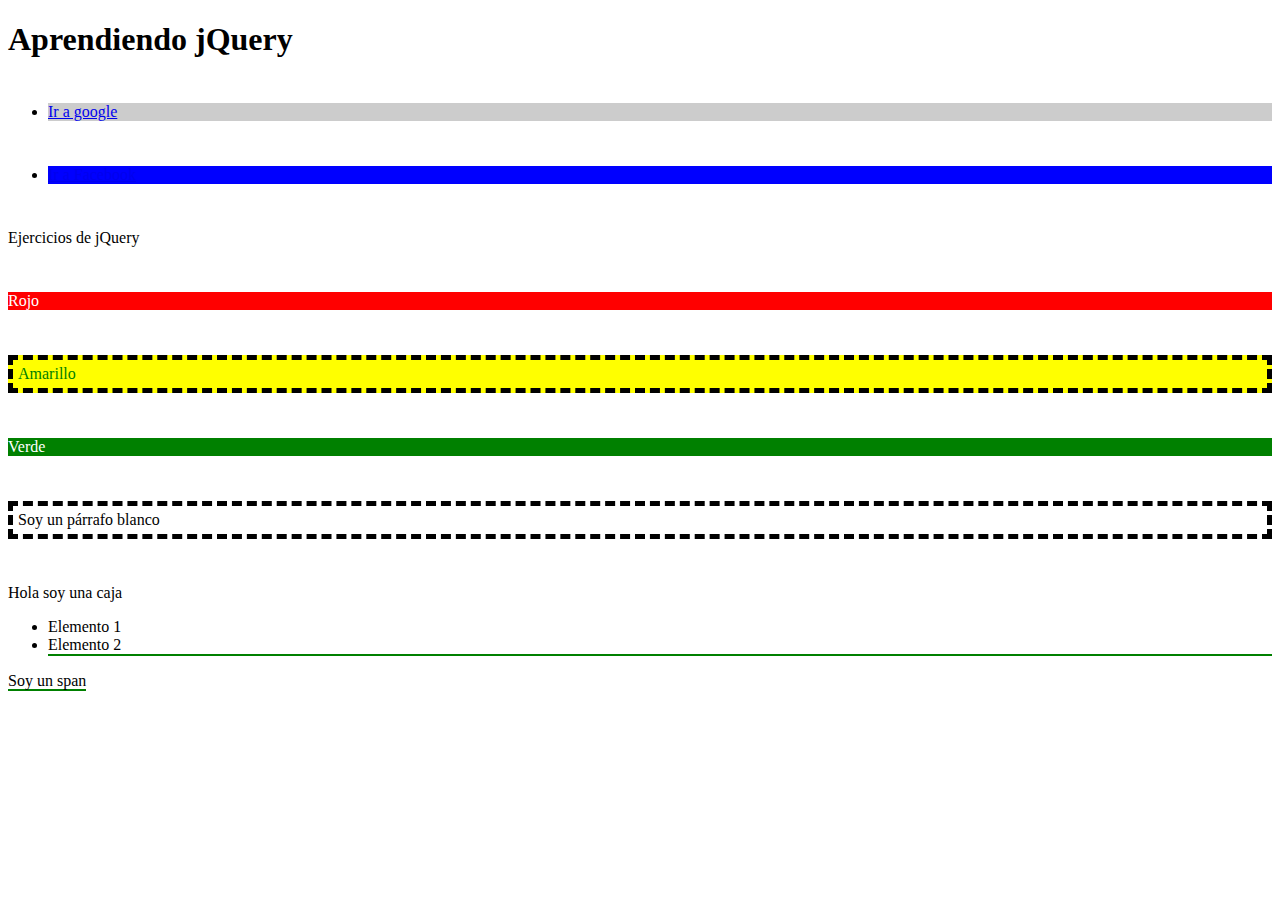
<file: aprendiendo-jquery/index.html>
<!DOCTYPE html>
<html lang="en">
  <head>
    <meta charset="UTF-8">
    <title>Aprendiendo jQuery</title>
    <script type="text/javascript" src="js/jquery-3.4.1.min.js"></script>
    <script type="text/javascript" src="js/01-selectores.js"></script>
    <style>
      .zebra{
        border:5px dashed black;
      }
      .grande{
        font-size: 30px;
      }
      .margen-superior{
        display:block;
        margin-top: 45px;
      }
      .resaltado{
        border-bottom: 2px solid green;
      }
    </style>
  </head>
  <body>
    <h1>Aprendiendo jQuery</h1>  
    <ul>
      <li><a href="https://www.google.com" title="Google">Ir a google</a></li>
      <li><a href="https://facebook.com" title="Facebook">Ir a Facebook</a></li>
    </ul>
    <p>Ejercicios de jQuery</p>
    <p id="red" class="sinBorde">Rojo</p>
    <p id="yellow" class="zebra">Amarillo</p>
    <p id="green" class="sinBorde">Verde</p>
    <p class="zebra">Soy un párrafo blanco</p>

    <div id="caja">
      <p>Hola soy una caja</p>
      <ul>
        <li>Elemento 1</li>
        <li class="resaltado">Elemento 2</li>
      </ul>
      <span class="resaltado">Soy un span</span>
    </div>
  </body>
</html>
</file>
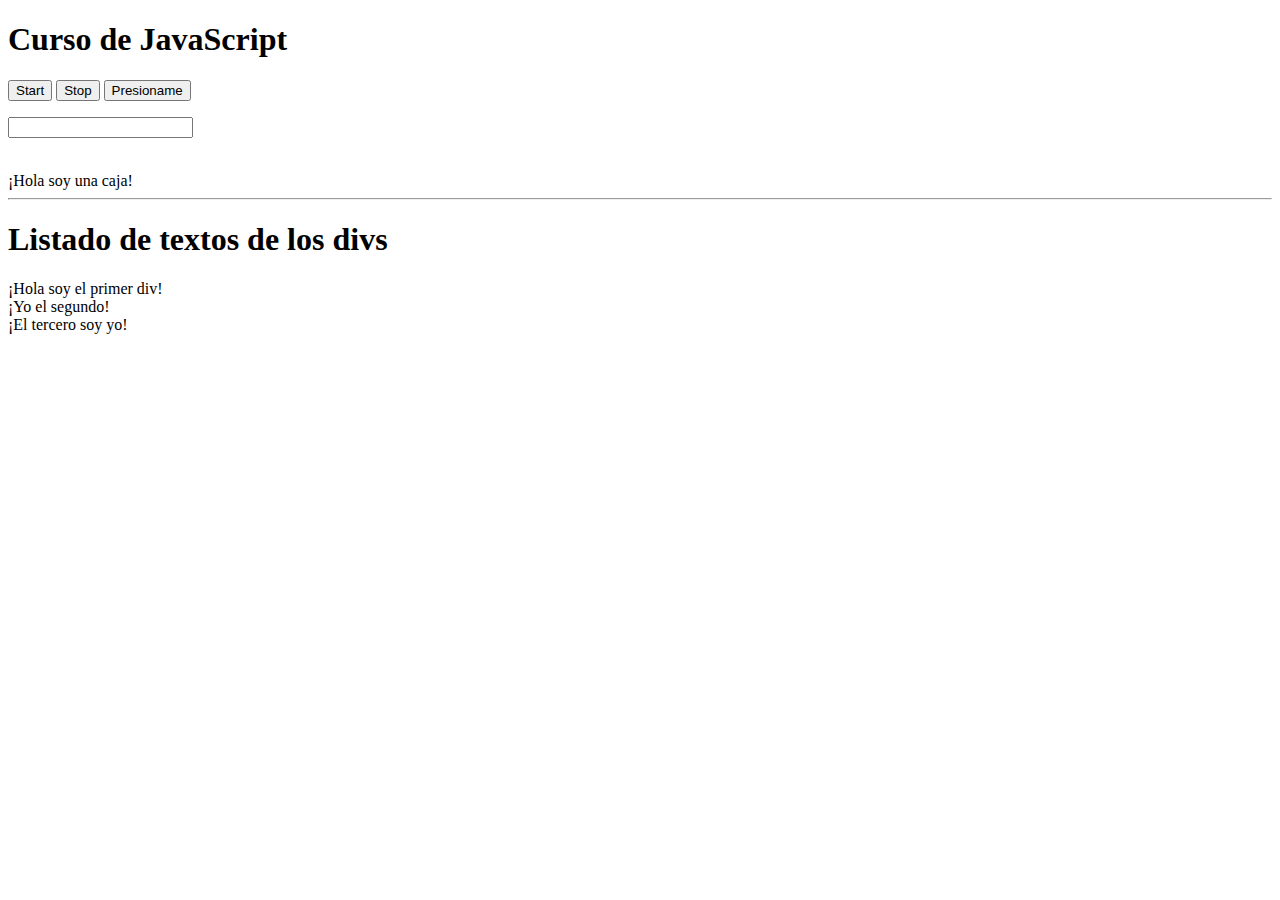
<file: jsAvanzado/index.html>
<!DOCTYPE html>
<html lang="en">
<head>
	<meta charset="UTF-8">
	<title>Curso JavaScript</title>
  <script src="js/31-timers.js"></script>
</head>
<body>
	<h1>Curso de JavaScript </h1>
  <!--<p>Segunda parte del curso</p>-->
  <p>
    <button id="start">Start</button>
    <button id="stop">Stop</button>
    <button id="boton">Presioname</button>
    <form action="">
      <input type="text" id="campo_nombre">
    </form>
  </p>

  <br>
	<div id="miCaja">¡Hola soy una caja!</div>
  <hr/>

	<section id="miSeccion">
		<h1 id="encabezado">Listado de textos de los divs</h1>
	</section>
	<div class="yellow">¡Hola soy el primer div!</div>
	<div class="red">¡Yo el segundo!</div>
	<div class="red">¡El tercero soy yo!</div>
  <!-- <script src="js/x_DOM.js"></script> -->
  <!--<script src="js/28_BOM.js"></script> -->
  <!-- <script src="js/30-eventos.js"></script> -->
</body>
</html>
</file>
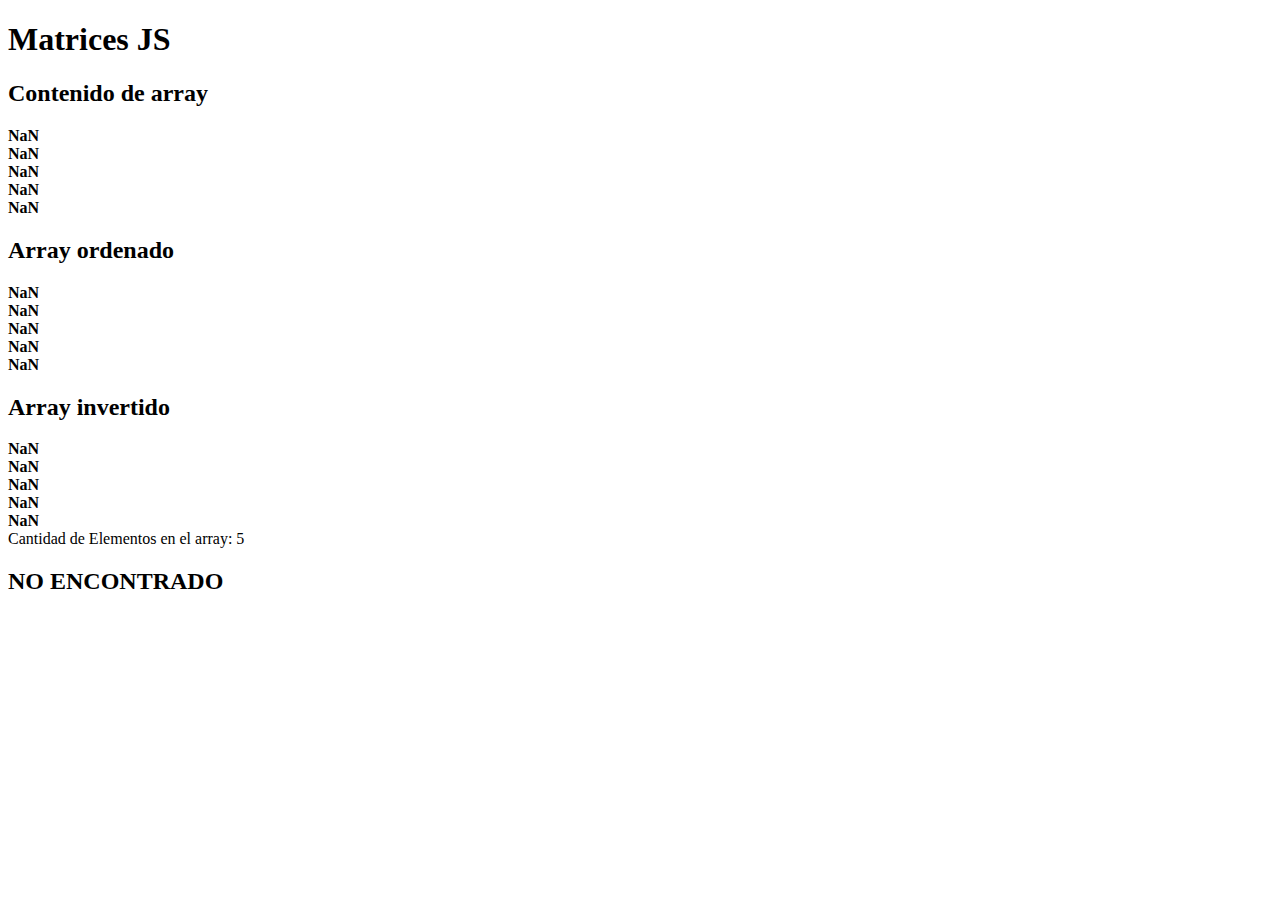
<file: jsBasico/index.html>
<!DOCTYPE html>
<html lang="en">
<head>
  <meta charset="UTF-8">
  <title>Ejercicios Arrays JS</title>
</head>
<body>
  <h1>Matrices JS</h1>
  <script src="js/27-ejercicio-arrays.js"></script>
</body>
</html>
</file>
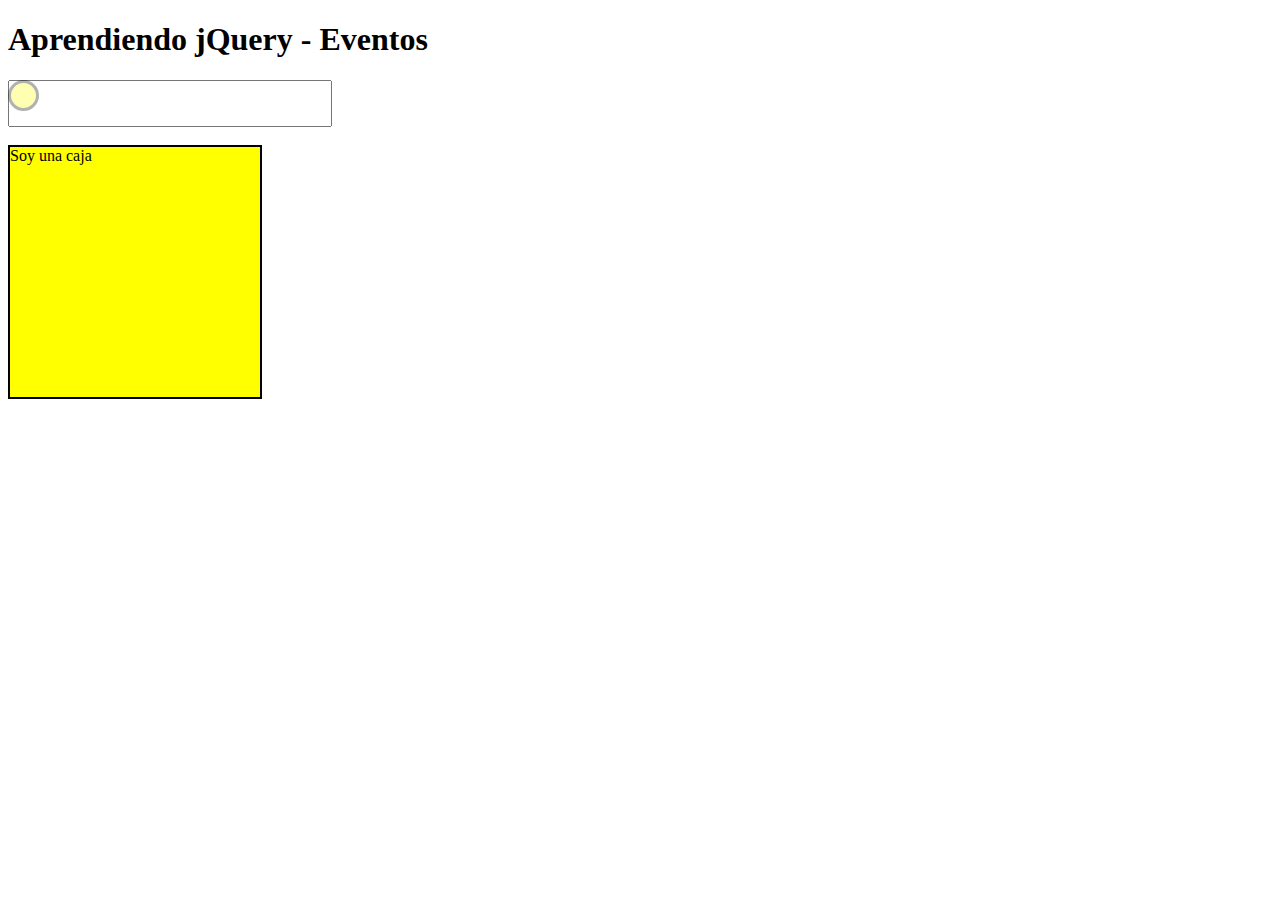
<file: aprendiendo-jquery/eventos.html>
<!DOCTYPE html>
<html lang="en">
<head>
  <meta charset="UTF-8">
  <script type="text/javascript" src="js/jquery-3.4.1.min.js"></script>
  <script type="text/javascript" src="js/02-eventos.js"></script>
  <style>
    #caja{
      width: 250px;
      height: 250px;
      border: 2px solid black;
      background: yellow;
      transition: 300ms all;
    }
    input{
      padding:10px;
      width: 300px;
      font-size: 20px;
    }
    #datos{
      border: 4px dashed black;
      padding: 10px;
      width: 250px;
      height: 50px;
      margin-top: 10px; 
      display: none;
    }
    #sigueme{
      width:25px;
      height:25px;
      position: absolute;
      display: block;
      background: yellow;
      opacity: 0.3;
      border: 3px solid black;
      border-radius: 999px;
    }
  </style>
  <title>Eventos</title>
</head>
<body>
  <h1>Aprendiendo jQuery - Eventos</h1>  
  <div id="sigueme"></div>
  <form action="">
    <input type="text" id="nombre">
  </form>
  <div id="datos"></div>
  <br>
  <div id="caja">Soy una caja</div>
</body>
</html>
</file>
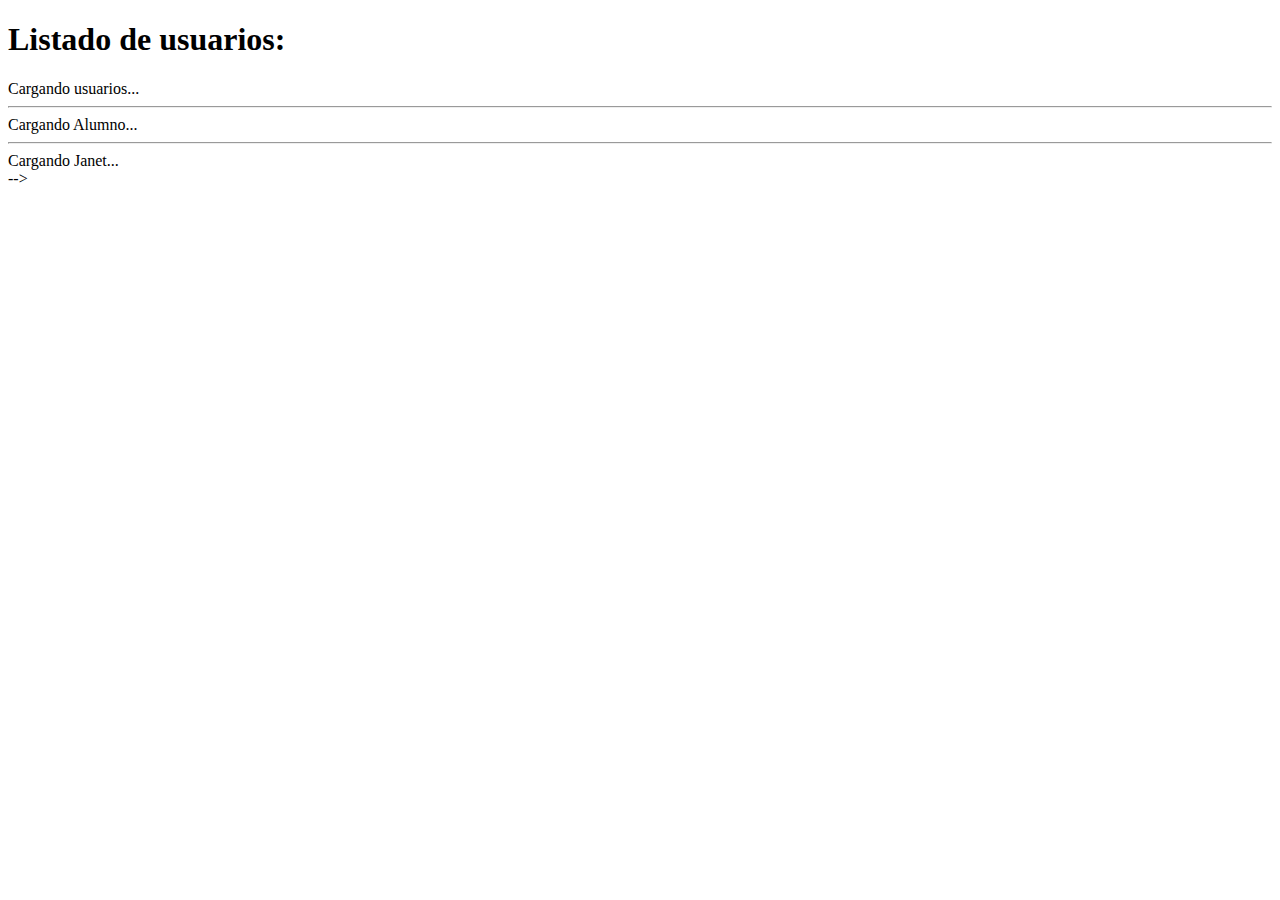
<file: jsAvanzado/datos-externos.html>
<!DOCTYPE html>
<html lang="en">
<head>
  <meta charset="UTF-8">
  <title>Consumo servicio rest con fetch</title>
</head>
<body>
  <h1>Listado de usuarios:</h1>

   <div id="usuarios">
    <span class="loading">Cargando usuarios... </span>
   </div>

  <hr>
  
  <div id="alumno">
   <span class="loading">Cargando Alumno...</span>
  </div>

   <hr>
   <div id="janet">
    <span class="loading">Cargando Janet... </span>
   </div>

   <! --<script src="js/36-fetch.js"></script> -->
   <!-- <script src="js/37-try-catch.js"></script>  -->
   <script src="js/38-fecha.js"></script> 
</body>
</html>
</file>
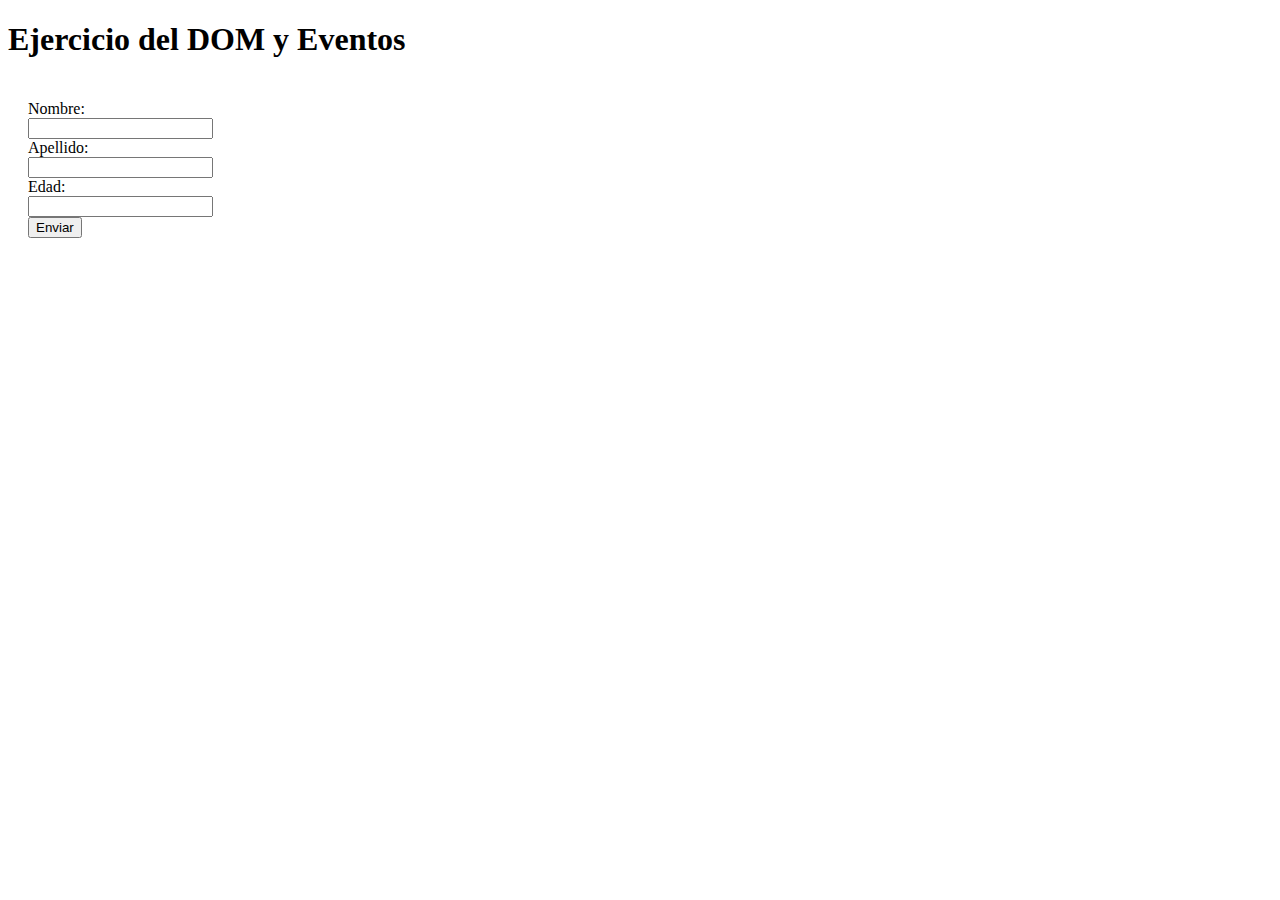
<file: jsAvanzado/formulario.html>
<!DOCTYPE html>
<html lang="en">
<head>
  <meta charset="UTF-8">
  <title>Ejercicio de DOM y eventos</title>
  <script src="js/dom_events_ex.js"></script>
  <link rel="stylesheet" href="css/styles.css" type="text/css">
</head>
<body>
  <!--
    1. Formulario campos: nombre, Apellidos y edad
    2. Boton de enviar el formulario: Eventos submit
    3. Mostrar datos por pantalla
    4. Tener un botón que al darle click nos muestre los datos actuales del formulario
    5. Validación del formulario
  -->
 <h1>Ejercicio del DOM y Eventos</h1>
 <div class="box">
  <form action="#" method="post" id="form" onsubmit="return false;">
    <label for="name">Nombre:</label> <br/> 
    <input type="text" name="nombre" id="name"> <br/> 
    <span id="err_nombre"></span>
    <label for="l_name">Apellido:</label><br/> 
    <input type="text" name="apellido" id="l_name"><br/> 
    <span id="err_apellidos"></span>
    <label for="age">Edad:</label><br/> 
    <input type="number" name="edad" id="age"><br/> 
    <span id="err_edad"></span>
    <input type="submit" value="Enviar" id="send">
  </form>
 </div>
 <div class="box dashed">
   <h3>Información del usuario</h3>
   <hr>
   <p id="p_nombre">Nombre: <span></span></p>
   <p id="p_apellidos">Apellidos: <span></span></p>
   <p id="p_edad">Edad: <span></span></p>
 </div>
</body>
</html>
</file>
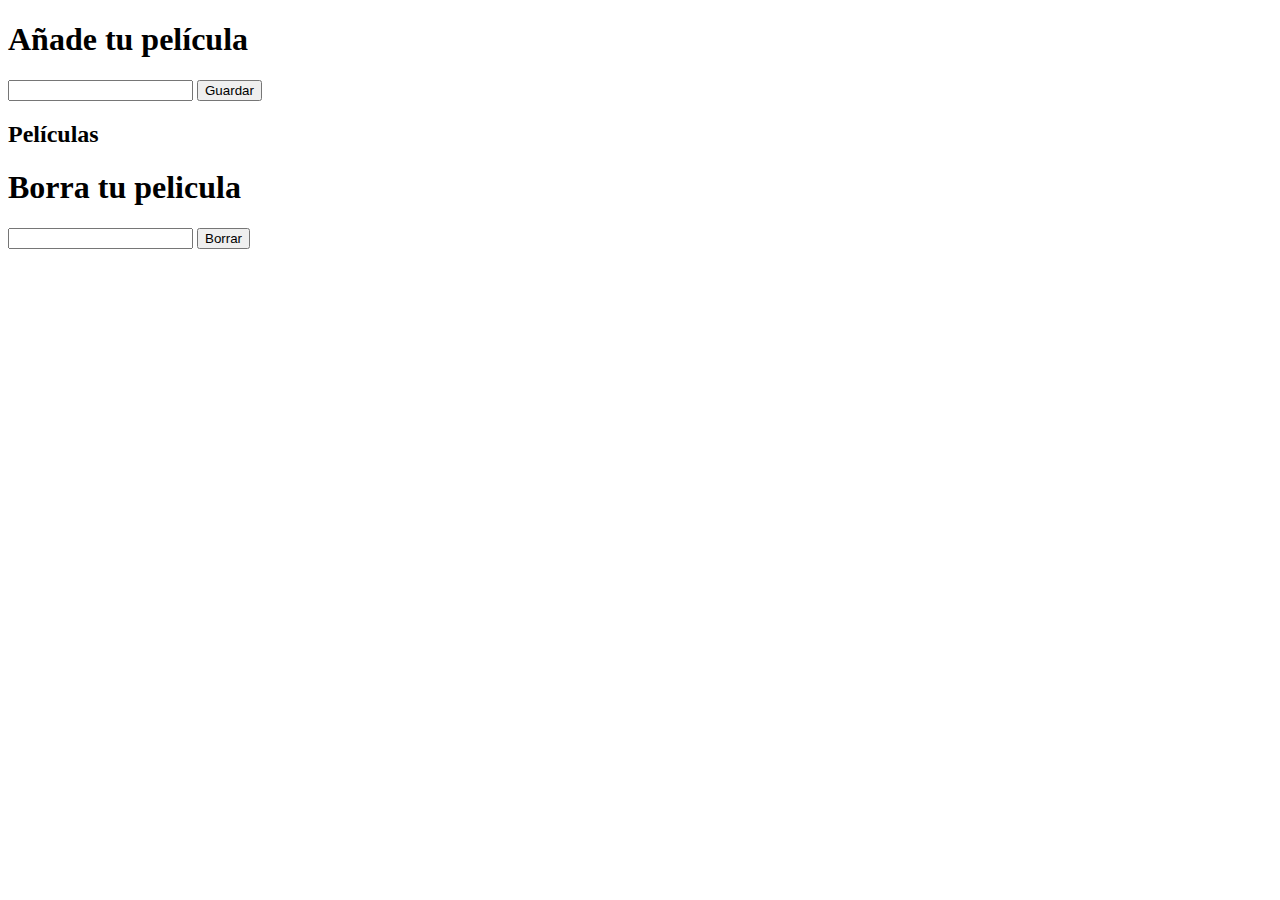
<file: jsAvanzado/pagina.html>
<!DOCTYPE html>
<html lang="en">
<head>
  <meta charset="UTF-8">
  <title>Objetos JSON</title>
  <!-- <script src="js/json.js"></script> -->
</head>
<body>
  <!-- <h1>Objetos JSON</h1>-->
  <h1>Añade tu película</h1>
  <form action="" id="form">
   <input type="text" id="addPelicula">
   <button type="submit">Guardar</button>
  </form>

  <h2 id="header">Películas</h2>
  <div id="peliculas">
    <ul id="peliculasList">
    </ul>
  </div>

  <h1>Borra tu pelicula</h1>
  <form action="" id="formBorrarPeliculas">
    <input type="text" id="borrarPeliculas">
    <button type"submit">Borrar</button>
  </form>

  <!-- <script src="js/34-localStorage.js"></script> -->
  <script src="js/35-ejercicio-localstorage.js"></script>
</body>
</html>
</file>
<file: jsAvanzado/css/styles.css>
.box{
  width: 250px;
  height: 250px;
  float:left;
  margin: 20px;
}

.dashed{
  border: 3px dashed black;
  padding: 5px;
}
</file>
